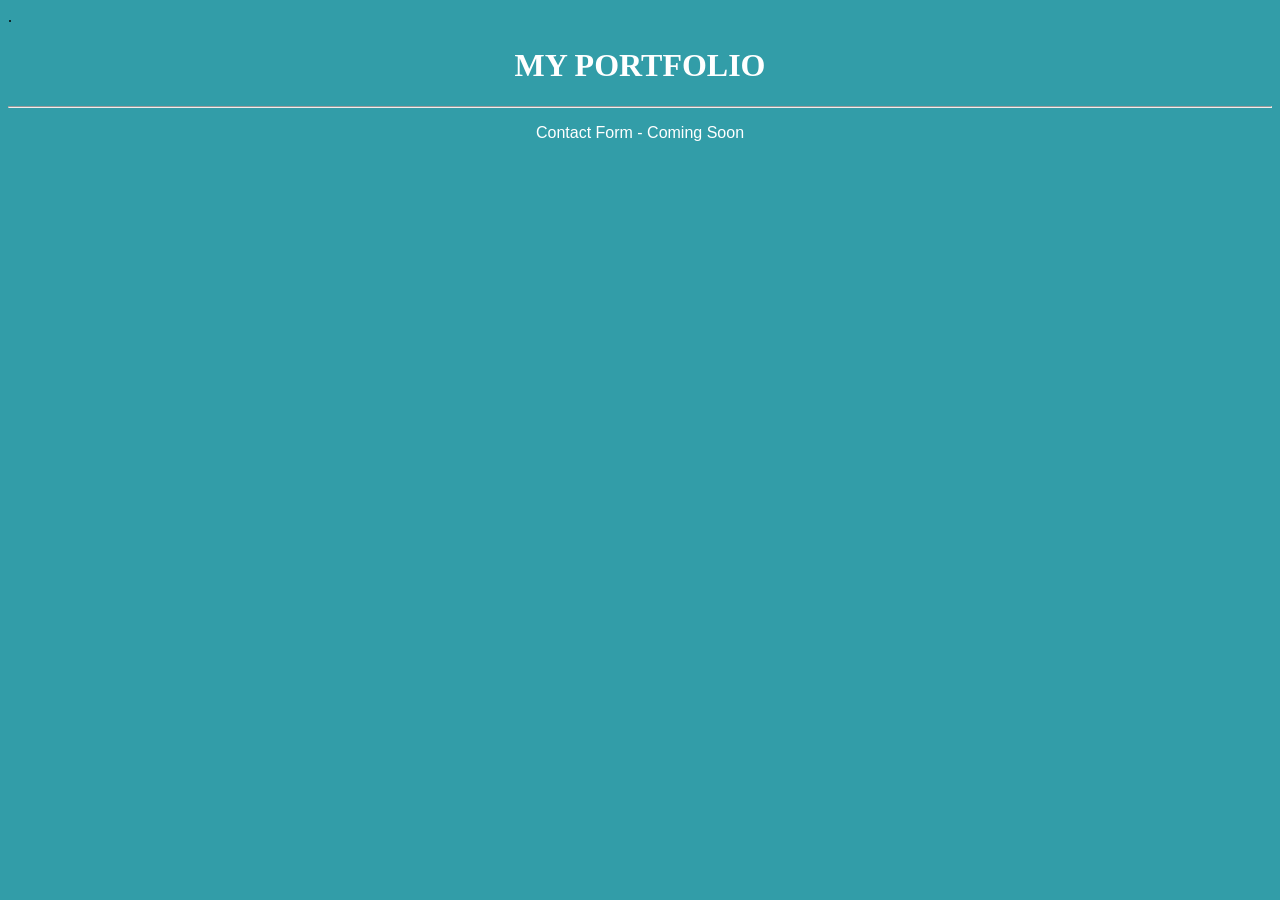
<file: index.html>
.<!DOCTYPE html>
<!--[if lt IE 7]>      <html class="no-js lt-ie9 lt-ie8 lt-ie7"> <![endif]-->
<!--[if IE 7]>         <html class="no-js lt-ie9 lt-ie8"> <![endif]-->
<!--[if IE 8]>         <html class="no-js lt-ie9"> <![endif]-->
<!--[if gt IE 8]>      <html class="no-js"> <!--<![endif]-->
<html>
    <head>
        <meta charset="utf-8">
        <meta http-equiv="X-UA-Compatible" content="IE=edge">
        <title>My Portfolio</title>
        <meta name="description" content="">
        <meta name="viewport" content="width=device-width, initial-scale=1">
        <link rel="stylesheet" href="style.css">
        <script src="" async defer></script>
    </head>
    <body>
        <h1 class="uppercase">My Portfolio</h1>
        <hr class="solid">
    </body>

    <footer>
        <p>Contact Form - Coming Soon</p>
    </footer>
</html>
</file>
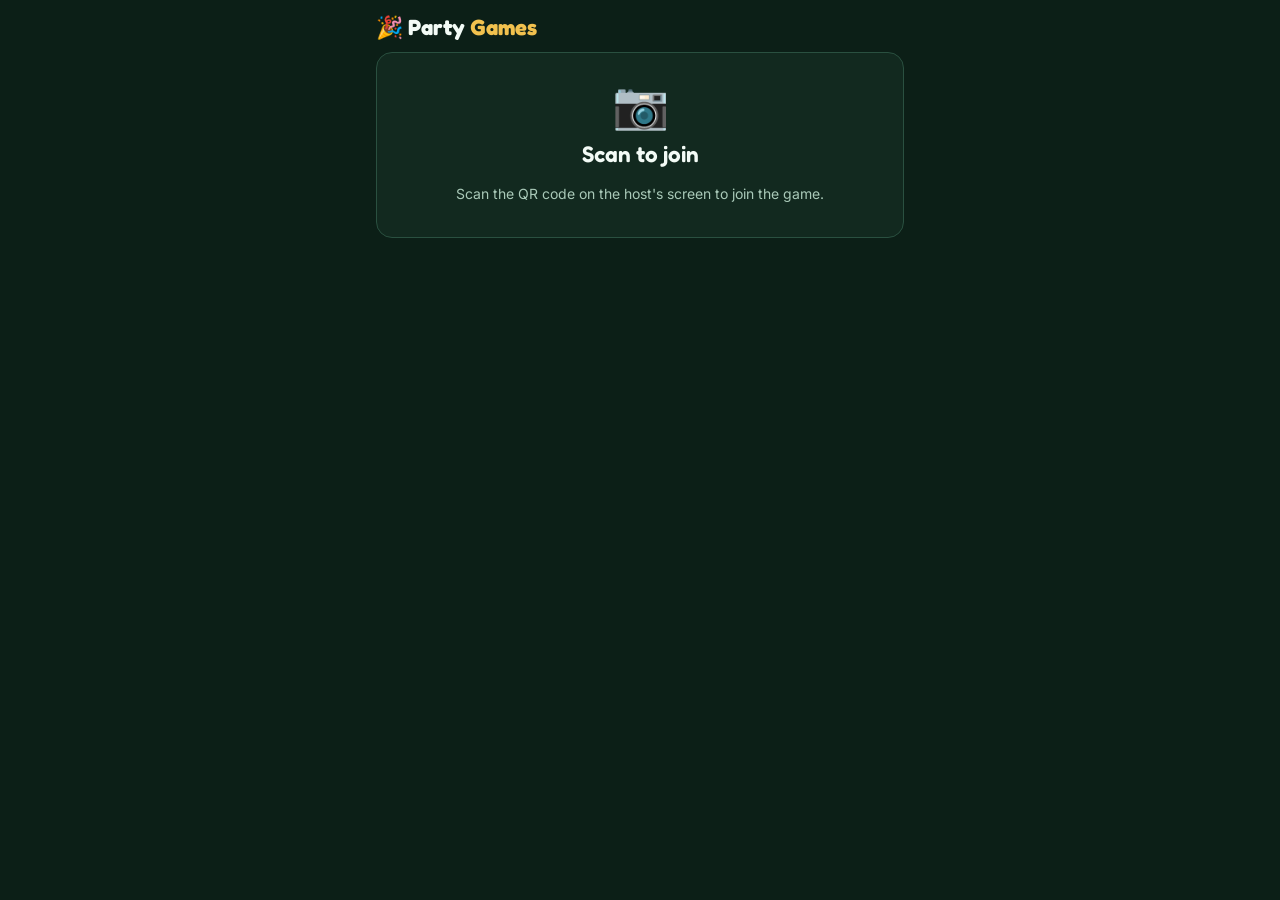
<file: boozy-bingo/play.html>
<!DOCTYPE html>
<html lang="en">
<head>
<meta charset="utf-8">
<meta name="viewport" content="width=device-width, initial-scale=1, viewport-fit=cover">
<meta name="robots" content="noindex, nofollow">
<meta name="theme-color" content="#1d1226">
<title>Party Games · Play</title>
<link rel="preconnect" href="https://fonts.googleapis.com">
<link href="https://fonts.googleapis.com/css2?family=Fredoka:wght@500;600;700&family=Inter:wght@400;500;600&display=swap" rel="stylesheet">
<style>
:root {
  --bg: #1d1226; --panel: #2a1b36; --panel-2: #352245; --line: #4a3360; --text: #f6eefb; --muted: #bba7c9;
  --accent: #ffb238; --accent-ink: #2a1600; --pink: #ff5d8f; --green: #1ed760; --danger: #ff6b6b;
}
* { box-sizing: border-box; -webkit-tap-highlight-color: transparent; }
html, body { margin: 0; }
body { background: var(--bg); color: var(--text); font: 15px/1.45 Inter, system-ui, sans-serif; min-height: 100vh; }
h1, h2, h3 { font-family: Fredoka, Inter, sans-serif; font-weight: 600; margin: 0 0 .4em; }
.wrap { position: relative; z-index: 1; max-width: 560px; margin: 0 auto; padding: 14px 16px 40px; }
header { display: flex; align-items: center; justify-content: space-between; gap: 10px; margin-bottom: 12px; }
.brand { font: 700 22px Fredoka, sans-serif; }
.brand span { color: var(--accent); }
.me { color: var(--muted); font-size: 13px; text-align: right; }
.card { background: var(--panel); border: 1px solid var(--line); border-radius: 16px; padding: 18px; }
.center { text-align: center; }
.big { font-size: 46px; }
.hint { color: var(--muted); font-size: 14px; }
input[type=text] { width: 100%; background: var(--bg); color: var(--text); border: 1px solid var(--line); border-radius: 12px; padding: 13px 14px; font: inherit; font-size: 17px; }
input:focus { outline: 2px solid var(--accent); }
.btn { background: var(--panel-2); color: var(--text); border: 1px solid var(--line); border-radius: 12px; padding: 13px 16px; font: 600 16px Inter, sans-serif; cursor: pointer; width: 100%; }
.btn.primary { background: var(--accent); color: var(--accent-ink); border-color: var(--accent); }
.btn:disabled { opacity: .5; }
.mt { margin-top: 12px; }
.tabs { display: grid; grid-template-columns: 1fr 1fr; gap: 6px; background: var(--panel); border: 1px solid var(--line); border-radius: 14px; padding: 4px; margin-bottom: 12px; }
.tabs button { background: none; border: 0; color: var(--muted); font: 600 15px Fredoka, sans-serif; padding: 9px; border-radius: 10px; cursor: pointer; }
.tabs button.active { background: var(--accent); color: var(--accent-ink); }
.tabs button .dot { display: inline-block; width: 7px; height: 7px; border-radius: 50%; background: var(--pink); margin-left: 5px; vertical-align: middle; }

.bgrid { display: grid; gap: 3px; background: #6a1b9a; border: 3px solid #6a1b9a; border-radius: 10px; overflow: hidden; }
.bcell { background: #fff; color: #1a1020; aspect-ratio: 1; display: flex; flex-direction: column; justify-content: center; align-items: center; text-align: center; padding: 3px; font-size: 10.5px; line-height: 1.15; cursor: pointer; user-select: none; position: relative; overflow: hidden; }
.g3 .bcell { font-size: 14px; } .g4 .bcell { font-size: 12px; }
.bcell .t { font-weight: 700; display: -webkit-box; -webkit-line-clamp: 3; -webkit-box-orient: vertical; overflow: hidden; }
.bcell .a { color: #6b5b77; font-size: .85em; margin-top: 2px; display: -webkit-box; -webkit-line-clamp: 1; -webkit-box-orient: vertical; overflow: hidden; }
.bcell.free { background: #ffe3a8; color: #6a1b9a; font: 700 13px Fredoka, sans-serif; cursor: default; }
.bcell.on { background: #ffd1e0; }
.bcell.on::after { content: ""; position: absolute; inset: 10%; border: 3px solid #e91e63; border-radius: 50%; opacity: .85; }
.bingo { margin-top: 14px; font: 700 26px Fredoka, sans-serif; letter-spacing: 1px; padding: 14px; background: var(--pink); border-color: var(--pink); color: #fff; }
.verdict { margin-top: 12px; padding: 12px; border-radius: 12px; text-align: center; font-weight: 600; }
.verdict.ok { background: rgba(30,215,96,.15); color: var(--green); }
.verdict.no { background: rgba(255,107,107,.15); color: var(--danger); }

.qnum { color: var(--accent); font-weight: 600; font-size: 13px; }
.mlwho { color: var(--accent); font: 600 16px Fredoka, sans-serif; margin: 8px 0 0; }
.lrbig { margin: 6px auto 4px; width: 96px; height: 96px; display: grid; place-items: center; background: var(--accent); color: var(--accent-ink); border-radius: 18px; font: 700 64px Fredoka, sans-serif; }
.lrlist { display: grid; gap: 6px; margin-top: 12px; }
.lrlist div { display: grid; grid-template-columns: 1fr 1.3fr auto; gap: 8px; align-items: center; background: var(--bg); border: 1px solid var(--line); border-radius: 10px; padding: 8px 10px; }
.lrlist div.mine { border-color: var(--accent); }
.lrlist span { color: var(--muted); font-size: 13px; }
.lrlist b.wrong, .lrlist b.rejected { text-decoration: line-through; opacity: .6; }
.lrlist b.unique { color: var(--green); } .lrlist b.shared { color: var(--accent); }
.qhead { display: flex; justify-content: space-between; align-items: center; gap: 8px; }
.qtime { font: 700 18px Fredoka, sans-serif; color: var(--accent); }
.team { display: inline-block; background: var(--accent); color: var(--accent-ink); border-radius: 99px; padding: 0 8px; font-weight: 600; font-size: 12px; }
.qq { font-size: 21px; line-height: 1.25; margin: 6px 0 14px; }
.opts { display: grid; gap: 10px; }
.opt { display: flex; align-items: center; gap: 12px; text-align: left; background: var(--bg); color: var(--text); border: 2px solid var(--line); border-radius: 14px; padding: 13px 14px; font: 600 16px Inter, sans-serif; cursor: pointer; }
.opt b { flex: none; width: 30px; height: 30px; border-radius: 50%; background: var(--accent); color: var(--accent-ink); display: grid; place-items: center; font-family: Fredoka, sans-serif; }
.opt.sel { border-color: var(--accent); background: color-mix(in srgb, var(--accent) 14%, transparent); }
.opt.right { border-color: var(--green); background: rgba(30,215,96,.15); }
.opt.right b { background: var(--green); }
.opt.wrong { border-color: var(--danger); background: rgba(255,107,107,.12); }
.opt.dim { opacity: .4; }
.opt:disabled { cursor: default; }
.sip { font: 600 19px Fredoka, sans-serif; text-align: center; margin-top: 14px; }
.board { list-style: none; padding: 0; margin: 10px 0 0; counter-reset: r; }
.board li { counter-increment: r; display: flex; gap: 10px; background: var(--bg); border: 1px solid var(--line); border-radius: 12px; padding: 11px 14px; margin-bottom: 7px; font-size: 16px; }
.board li::before { content: counter(r) "."; color: var(--muted); }
.board li span { flex: 1; }
.board li.mine { border-color: var(--accent); background: color-mix(in srgb, var(--accent) 12%, transparent); }
.foot { text-align: center; color: var(--muted); font-size: 12px; margin-top: 22px; }
</style>
</head>
<body>
<script src="themes.js"></script>
<script>BoozyThemes.apply(BoozyThemes.forDate());</script>
<div class="wrap">
  <header><div class="brand">🎉 Party <span>Games</span></div><div class="me" id="me"></div></header>
  <div id="view"><div class="card center"><p class="hint">Loading…</p></div></div>
  <p class="foot" id="foot" hidden>🍻 Please drink responsibly. Water counts too.</p>
</div>
<script src="firebase-config.js"></script>
<script type="module" src="play.js"></script>
</body>
</html>
</file>
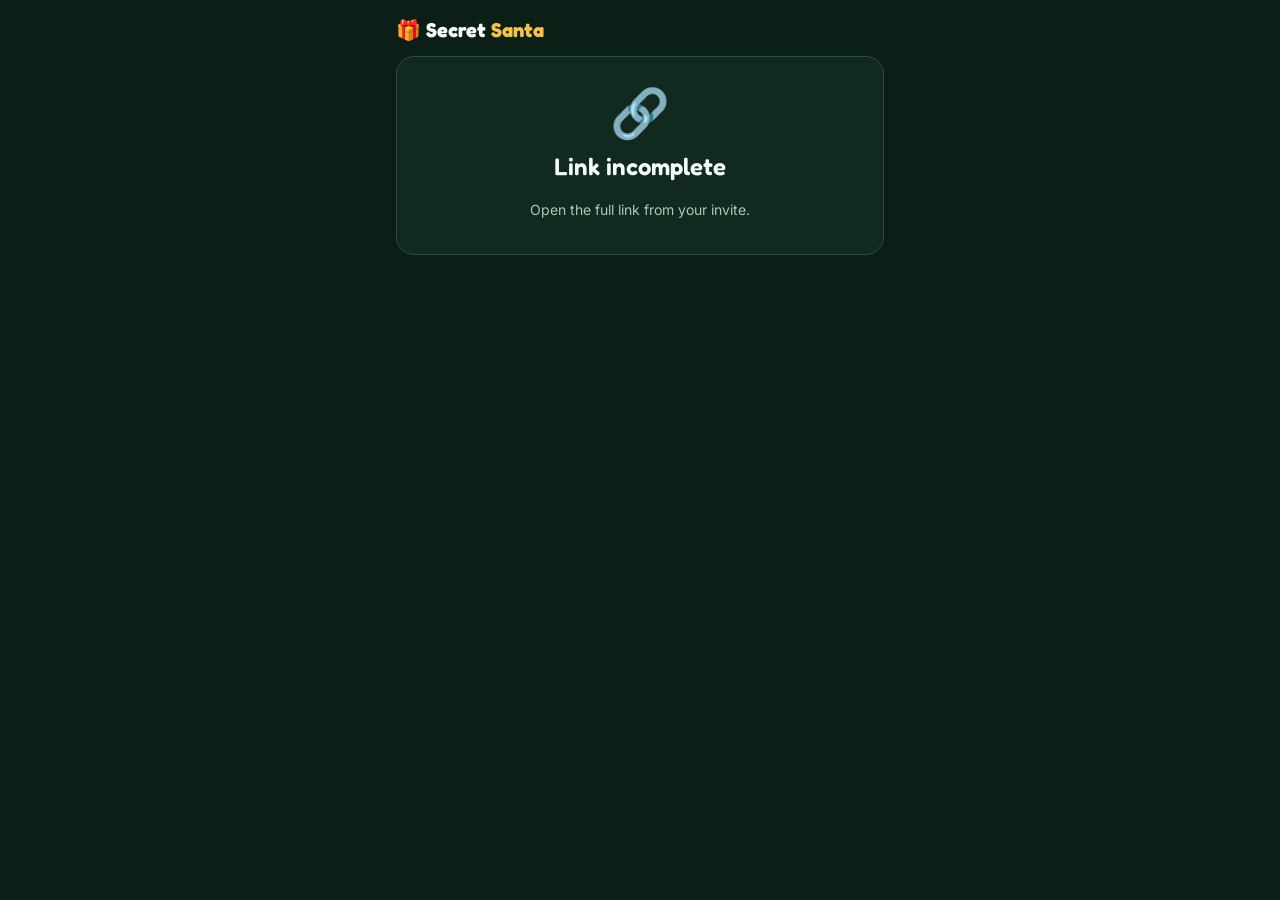
<file: boozy-bingo/santa.html>
<!DOCTYPE html>
<html lang="en">
<head>
<meta charset="utf-8">
<meta name="viewport" content="width=device-width, initial-scale=1, viewport-fit=cover">
<meta name="robots" content="noindex, nofollow">
<meta name="theme-color" content="#0c1f17">
<title>Secret Santa · Party Games</title>
<link rel="preconnect" href="https://fonts.googleapis.com">
<link href="https://fonts.googleapis.com/css2?family=Fredoka:wght@500;600;700&family=Inter:wght@400;500;600&display=swap" rel="stylesheet">
<style>
:root {
  --bg: #0c1f17; --panel: #12291f; --panel-2: #193628; --line: #2a5040; --text: #f3fbf6; --muted: #a9c9b8;
  --accent: #f2c14e; --accent-ink: #241a00; --pink: #ff5a67; --green: #1ed760;
}
* { box-sizing: border-box; -webkit-tap-highlight-color: transparent; }
html, body { margin: 0; }
body { background: var(--bg); color: var(--text); font: 16px/1.5 Inter, system-ui, sans-serif; min-height: 100vh; }
h1, h2, h3 { font-family: Fredoka, Inter, sans-serif; font-weight: 600; margin: 0 0 .4em; }
.wrap { position: relative; z-index: 1; max-width: 520px; margin: 0 auto; padding: 18px 16px 40px; }
header { font: 700 20px Fredoka, sans-serif; margin-bottom: 14px; }
header span { color: var(--accent); }
.card { background: var(--panel); border: 1px solid var(--line); border-radius: 18px; padding: 20px; }
.card + .card { margin-top: 14px; }
.center { text-align: center; }
.hint { color: var(--muted); font-size: 14px; }
.btn { background: var(--panel-2); color: var(--text); border: 1px solid var(--line); border-radius: 12px; padding: 12px 16px; font: 600 16px Inter, sans-serif; cursor: pointer; }
.btn.primary { background: var(--accent); color: var(--accent-ink); border-color: var(--accent); }
.btn:disabled { opacity: .6; }
.gift { font-size: 96px; line-height: 1; background: none; border: 0; cursor: pointer; display: block; margin: 10px auto; animation: wobble 2.4s ease-in-out infinite; }
.gift.open { animation: unwrap .6s ease-in forwards; }
@keyframes wobble { 0%, 80%, 100% { transform: rotate(0); } 85% { transform: rotate(-8deg); } 90% { transform: rotate(8deg); } 95% { transform: rotate(-4deg); } }
@keyframes unwrap { 0% { transform: scale(1); } 50% { transform: scale(1.25) rotate(10deg); } 100% { transform: scale(0); opacity: 0; } }
.name { font: 700 clamp(38px, 11vw, 56px) Fredoka, sans-serif; color: var(--accent); margin: 4px 0 8px; animation: pop .45s ease-out; word-break: break-word; }
@keyframes pop { 0% { transform: scale(.5); opacity: 0; } 70% { transform: scale(1.1); } 100% { transform: scale(1); opacity: 1; } }
.facts { display: grid; gap: 6px; margin: 12px 0 4px; }
.facts div { background: var(--bg); border: 1px solid var(--line); border-radius: 10px; padding: 8px 12px; }
.wish { white-space: pre-wrap; background: var(--bg); border: 1px solid var(--line); border-radius: 12px; padding: 12px; }
input[type=text], input[type=url] { width: 100%; background: var(--bg); color: var(--text); border: 1px solid var(--line); border-radius: 12px; padding: 11px 12px; font: inherit; }
input:focus, .btn:focus-visible, .day:focus-visible { outline: 2px solid var(--accent); outline-offset: 1px; }
.row { display: flex; gap: 10px; align-items: center; flex-wrap: wrap; }
.mt { margin-top: 12px; }
.wants { list-style: none; padding: 0; margin: 8px 0 0; display: grid; gap: 6px; }
.wants li { display: flex; align-items: center; gap: 10px; background: var(--bg); border: 1px solid var(--line); border-radius: 12px; padding: 10px 12px; }
.wants li span { flex: 1; word-break: break-word; }
.wants a { color: var(--accent); font-weight: 600; text-decoration: none; white-space: nowrap; }
.wants button { background: none; border: 0; color: var(--muted); font-size: 16px; cursor: pointer; padding: 2px 6px; }
.addwant { display: grid; gap: 8px; margin-top: 10px; }
.month { margin-top: 12px; }
.month h4 { font: 600 15px Fredoka, sans-serif; margin: 0 0 6px; }
.grid7 { display: grid; grid-template-columns: repeat(7, 1fr); gap: 4px; }
.grid7 .dow { text-align: center; color: var(--muted); font-size: 12px; }
.day { aspect-ratio: 1; border-radius: 10px; border: 1px solid var(--line); background: var(--bg); color: var(--text); font: 600 15px Inter, sans-serif; cursor: pointer; display: grid; place-items: center; padding: 0; }
.day.on { background: var(--accent); color: var(--accent-ink); border-color: var(--accent); }
.day.on::after { content: "✓"; font-size: 10px; display: block; line-height: 0; margin-top: -6px; }
.day.chosen { box-shadow: 0 0 0 2px var(--green); }
.day:disabled { opacity: .25; cursor: default; }
.banner { background: color-mix(in srgb, var(--green) 15%, transparent); border: 1px solid var(--green); border-radius: 12px; padding: 10px 12px; margin-top: 10px; }
</style>
</head>
<body>
<script src="themes.js"></script>
<script>BoozyThemes.apply('christmas');</script>
<div class="wrap">
  <header>🎁 Secret <span>Santa</span></header>
  <div id="view"><div class="card center"><p class="hint">Loading…</p></div></div>
</div>
<script src="firebase-config.js"></script>
<script type="module">
// Each participant's private page. The link's token is the only key to their match, so pages can't be listed.
const FIREBASE = 'https://www.gstatic.com/firebasejs/10.14.1/';
const $ = s => document.querySelector(s);
const esc = s => String(s ?? '').replace(/[&<>"']/g, c => ({ '&': '&amp;', '<': '&lt;', '>': '&gt;', '"': '&quot;', "'": '&#39;' }[c]));
const view = $('#view');
const q = new URLSearchParams(location.search), drawId = q.get('d'), tok = q.get('t');
const screen = (icon, title, text) => { view.innerHTML = `<div class="card center"><div style="font-size:48px">${icon}</div><h2>${title}</h2><p class="hint">${text}</p></div>`; };
const iso = d => `${d.getFullYear()}-${String(d.getMonth() + 1).padStart(2, '0')}-${String(d.getDate()).padStart(2, '0')}`;
const nice = (day, opts = { weekday: 'long', day: 'numeric', month: 'long' }) => new Date(day + 'T12:00').toLocaleDateString(undefined, opts);
// Only real web links become clickable.
const safeLink = u => { try { const x = new URL(u); return /^https?:$/.test(x.protocol) ? x.href : ''; } catch { return ''; } };

if (!drawId || !tok) screen('🔗', 'Link incomplete', 'Open the full link from your invite.');
else main().catch(e => screen('📡', "Couldn't load your match", esc(e.message || e) + '. Check your connection and refresh.'));

async function main() {
  const [{ initializeApp }, fs] = await Promise.all(['firebase-app.js', 'firebase-firestore.js'].map(f => import(FIREBASE + f)));
  const db = fs.getFirestore(initializeApp(window.BOOZY_FIREBASE, 'santa'));
  const ref = fs.doc(db, 'santa', drawId, 'reveals', tok);
  const snap = await fs.getDoc(ref);
  if (!snap.exists()) return screen('🎄', 'This link has expired', 'The organiser may have redrawn the names. Ask them for your new link.');
  const r = snap.data();
  document.title = `${r.event} · Secret Santa`;

  view.innerHTML = `<div class="card center">
    <h1>Hi ${esc(r.name)}! 🎅</h1>
    <p class="hint">Welcome to <b>${esc(r.event)}</b>. Make sure nobody's looking over your shoulder…</p>
    <button class="gift" id="gift" aria-label="Unwrap your Secret Santa match">🎁</button>
    <p class="hint">Tap the present to see who you're buying for</p></div>`;
  $('#gift').onclick = () => {
    $('#gift').classList.add('open');
    setTimeout(reveal, 550);
    if (!r.openedAt) fs.updateDoc(ref, { openedAt: fs.serverTimestamp() }).catch(() => {});
  };

  async function reveal() {
    view.innerHTML = `<div class="card center">
        <p class="hint">${esc(r.name)}, you're buying a gift for…</p>
        <div class="name">${esc(r.to)}</div>
        <div class="facts">${r.budget ? `<div>💶 Budget: <b>${esc(r.budget)}</b></div>` : ''}${r.date ? `<div>📅 Gift exchange: <b>${esc(nice(r.date))}</b></div>` : ''}${r.note ? `<div>📝 ${esc(r.note)}</div>` : ''}</div>
        <p class="hint">🤫 Keep it secret!</p>
        <button class="btn" id="hide">Hide name</button>
      </div>
      <div class="card"><h3>🎄 What ${esc(r.to)} would like</h3><div id="theirWants" class="hint">Loading…</div></div>
      <div class="card"><h3>✍️ What would you like?</h3>
        <p class="hint">Add a few ideas for your own Secret Santa, with a link if you like. They'll see this list on their page.</p>
        <ul class="wants" id="myWants"></ul>
        <div class="addwant">
          <input type="text" id="wantItem" maxlength="80" placeholder="e.g. A cookbook, a plant for my balcony…" aria-label="Something you'd like">
          <input type="url" id="wantLink" maxlength="300" placeholder="Link (optional), e.g. https://…" aria-label="Link (optional)">
          <button class="btn primary" id="addWant">Add to my list</button>
        </div>
        <p class="hint" id="wantStatus"></p>
      </div>
      ${r.calFrom && r.calTo && r.myAvail ? `<div class="card" id="calCard"><h3>📅 When are you free?</h3>
        <p class="hint">Tap every day you could make the gift exchange. Your answers save automatically.</p>
        ${r.date ? `<div class="banner">📌 The organiser has picked <b>${esc(nice(r.date))}</b>. You can still update your days.</div>` : ''}
        <div id="cal"></div><p class="hint" id="calStatus"></p></div>` : ''}`;
    $('#hide').onclick = () => {
      const n = view.querySelector('.name'), hidden = n.style.visibility === 'hidden';
      n.style.visibility = hidden ? 'visible' : 'hidden'; $('#hide').textContent = hidden ? 'Hide name' : 'Show name';
    };

    // Their wants (with the old free-text wishlist as a fallback).
    const theirs = await fs.getDoc(fs.doc(db, 'santa', drawId, 'wishes', r.theirWish)).catch(() => null);
    const td = theirs && theirs.exists() ? theirs.data() : {};
    const theirWants = (td.wants || []).filter(w => w && w.item), oldText = (td.wishlist || '').trim();
    $('#theirWants').outerHTML = theirWants.length ? `<ul class="wants">${theirWants.map(w => { const l = safeLink(w.link);
        return `<li><span>🎁 ${esc(w.item)}</span>${l ? `<a href="${esc(l)}" target="_blank" rel="noopener noreferrer">View ↗</a>` : ''}</li>`; }).join('')}</ul>`
      : oldText ? `<div class="wish">${esc(oldText)}</div>`
      : `<p class="hint">${esc(r.to)} hasn't added anything yet. Check back later!</p>`;

    // My wants: every add or remove saves straight away.
    const mineRef = fs.doc(db, 'santa', drawId, 'wishes', r.myWish);
    const mine = await fs.getDoc(mineRef).catch(() => null);
    const md = mine && mine.exists() ? mine.data() : {};
    let wants = (md.wants || []).filter(w => w && w.item);
    if (!wants.length && (md.wishlist || '').trim()) wants = md.wishlist.split('\n').map(s => s.trim()).filter(Boolean).slice(0, 20).map(item => ({ item: item.slice(0, 80), link: '' }));
    const drawWants = () => {
      $('#myWants').innerHTML = wants.length ? wants.map((w, i) => { const l = safeLink(w.link);
        return `<li><span>🎁 ${esc(w.item)}</span>${l ? `<a href="${esc(l)}" target="_blank" rel="noopener noreferrer">Link ↗</a>` : ''}<button data-del="${i}" aria-label="Remove ${esc(w.item)}">✕</button></li>`; }).join('')
        : '<li class="hint"><span>Nothing yet. Add your first idea below.</span></li>';
      $('#myWants').querySelectorAll('[data-del]').forEach(b => b.onclick = () => { wants.splice(Number(b.dataset.del), 1); saveWants(); });
      $('#addWant').disabled = wants.length >= 20;
    };
    async function saveWants() {
      drawWants();
      $('#wantStatus').textContent = 'Saving…';
      try { await fs.updateDoc(mineRef, { wants, updatedAt: fs.serverTimestamp() }); $('#wantStatus').textContent = '✅ Saved. Your Santa can see your list.'; }
      catch (e) { $('#wantStatus').textContent = '⚠️ ' + e.message; }
    }
    const add = () => {
      const item = $('#wantItem').value.trim().slice(0, 80), raw = $('#wantLink').value.trim().slice(0, 300);
      if (!item) { $('#wantItem').focus(); return; }
      if (raw && !safeLink(raw)) { $('#wantStatus').textContent = '⚠️ That link doesn\'t look right. It should start with https://'; return; }
      wants.push({ item, link: raw ? safeLink(raw) : '' });
      $('#wantItem').value = ''; $('#wantLink').value = ''; $('#wantItem').focus();
      saveWants();
    };
    $('#addWant').onclick = add;
    $('#wantItem').onkeydown = e => { if (e.key === 'Enter') add(); };
    $('#wantLink').onkeydown = e => { if (e.key === 'Enter') add(); };
    drawWants();

    // Availability calendar: Monday-first months covering the organiser's date range.
    if (!$('#calCard')) return;
    const availRef = fs.doc(db, 'santa', drawId, 'avail', r.myAvail);
    const av = await fs.getDoc(availRef).catch(() => null);
    const free = new Set(av && av.exists() ? av.data().days || [] : []);
    let saveTimer = null;
    const drawCal = () => {
      const from = new Date(r.calFrom + 'T12:00'), to = new Date(r.calTo + 'T12:00');
      let html = '';
      for (let m = new Date(from.getFullYear(), from.getMonth(), 1, 12); m <= to; m = new Date(m.getFullYear(), m.getMonth() + 1, 1, 12)) {
        const lead = (m.getDay() + 6) % 7, daysIn = new Date(m.getFullYear(), m.getMonth() + 1, 0).getDate();
        html += `<div class="month"><h4>${esc(m.toLocaleDateString(undefined, { month: 'long', year: 'numeric' }))}</h4><div class="grid7">
          ${['M', 'T', 'W', 'T', 'F', 'S', 'S'].map(d => `<span class="dow" aria-hidden="true">${d}</span>`).join('')}
          ${'<span></span>'.repeat(lead)}
          ${Array.from({ length: daysIn }, (_, i) => {
            const day = iso(new Date(m.getFullYear(), m.getMonth(), i + 1, 12)), inRange = day >= r.calFrom && day <= r.calTo;
            return `<button class="day${free.has(day) ? ' on' : ''}${day === r.date ? ' chosen' : ''}" data-day="${day}" ${inRange ? '' : 'disabled'}
              aria-pressed="${free.has(day)}" aria-label="${esc(nice(day))}${free.has(day) ? ', free' : ''}">${i + 1}</button>`;
          }).join('')}</div></div>`;
      }
      $('#cal').innerHTML = html;
      $('#calStatus').textContent = free.size ? `You're free on ${free.size} day${free.size === 1 ? '' : 's'}.` : 'No days ticked yet.';
      $('#cal').querySelectorAll('.day:not(:disabled)').forEach(b => b.onclick = () => {
        free.has(b.dataset.day) ? free.delete(b.dataset.day) : free.add(b.dataset.day);
        drawCal();
        clearTimeout(saveTimer);
        saveTimer = setTimeout(async () => {
          try { await fs.updateDoc(availRef, { days: [...free].sort(), updatedAt: fs.serverTimestamp() }); $('#calStatus').textContent += ' ✅ Saved.'; }
          catch (e) { $('#calStatus').textContent = '⚠️ ' + e.message; }
        }, 500);
      });
    };
    drawCal();
  }
}
</script>
</body>
</html>
</file>
<file: style.css>
body{
    background-color: #329da8;
}

p{
    font-family: Arial, Helvetica, sans-serif;
    color: white;
    text-align: center;
}

h1{
    text-align: center;
    color: white;
    text-size-adjust: 24px;
}

h1.uppercase {
  text-transform: uppercase;
}
</file>
